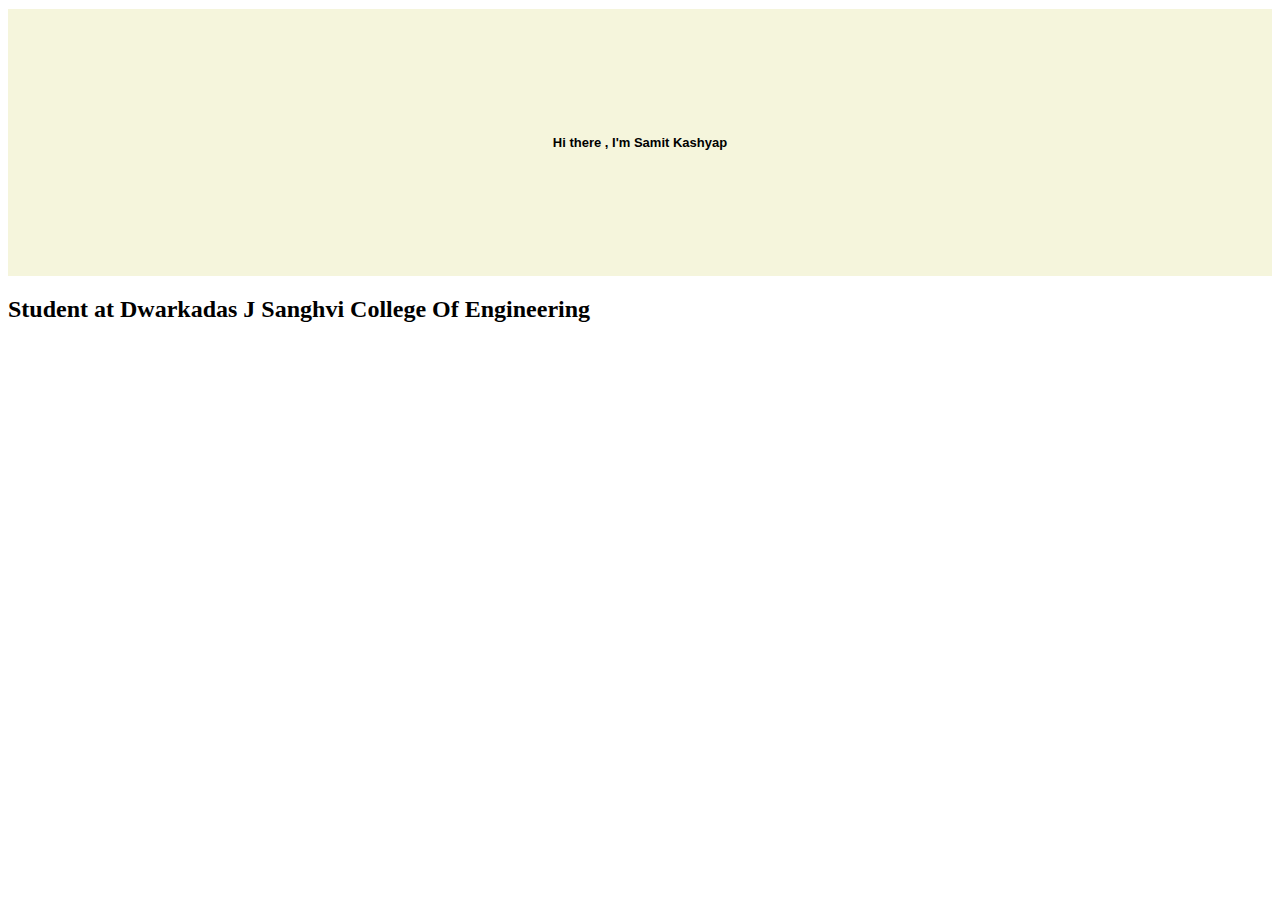
<file: index.html>
<!DOCTYPE html>
<html lang="en">
<head>
    <meta charset="UTF-8">
    <meta name="viewport" content="width=device-width, initial-scale=1.0">
    <title>DevOps Expt1</title>
    <link rel="stylesheet" href="styles.css">
</head>
<body>

    <h1>Hi there , I'm Samit Kashyap</h1>
    <h2>Student at Dwarkadas J Sanghvi College Of Engineering</h2>
    

    
    
</body>
</html>
</file>
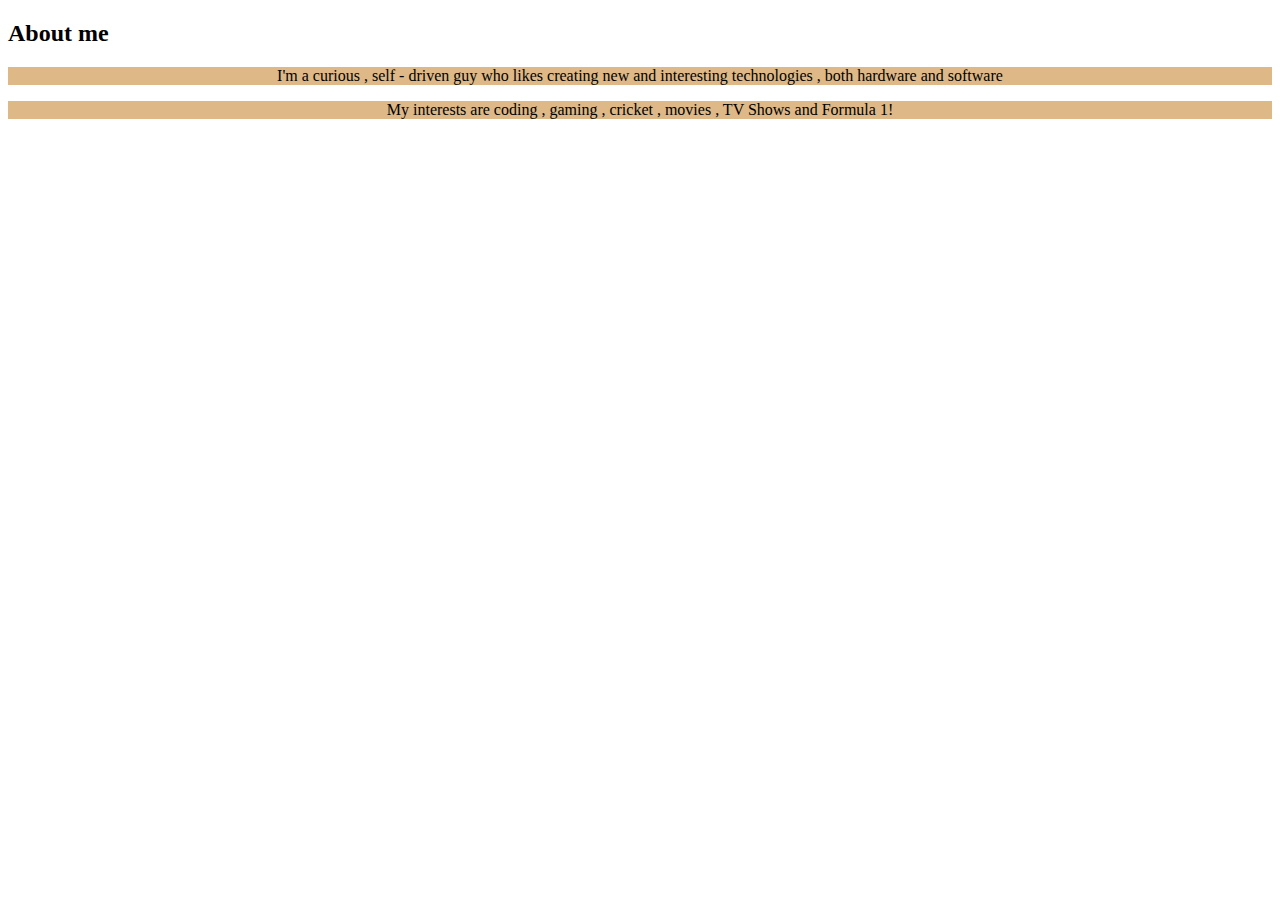
<file: about.html>
<!DOCTYPE html>
<html lang="en">
<head>
    <meta charset="UTF-8">
    <meta name="viewport" content="width=device-width, initial-scale=1.0">
    <title>About</title>
    <link rel="stylesheet" href="styles.css">
</head>
<body>
    <h2>About me</h2>
    <p>I'm a curious , self - driven guy who likes creating new and interesting technologies , both hardware and software</p>
    <p>My interests are coding , gaming , cricket , movies , TV Shows and Formula 1!</p>
    
</body>
</html>
</file>
<file: styles.css>
h1 {
    background-color: beige;
    text-align: center;
    color: black;
    font-size: small;
    font-family: Arial, Helvetica, sans-serif;
    padding: 10%;
}

p {
    background-color: burlywood;
    text-align: center;
    padding: auto;
}
</file>
